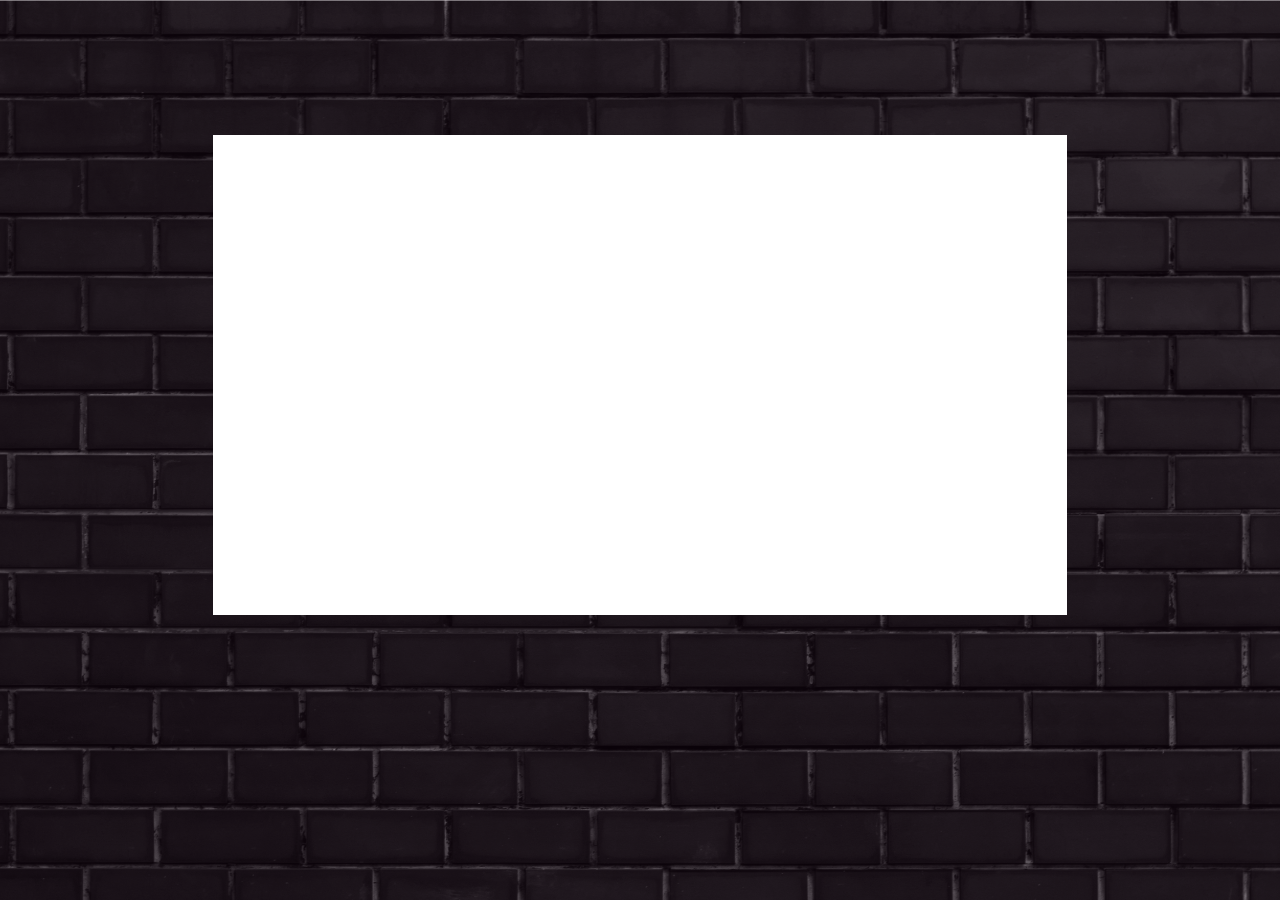
<file: index.html>
<!DOCTYPE html>
<html lang="en">

<head>
    <meta charset="UTF-8">
    <meta http-equiv="X-UA-Compatible" content="IE=edge">
    <meta name="viewport" content="width=device-width, initial-scale=1.0">
    <title>Ova musical</title>
    <link rel="icon" href="meraki.ico">
    <link rel="stylesheet" href="estilova.css">
    <link rel="stylesheet" href="carga.css">
</head>

<body>

    <!-- carga -->
    <div id="contenedor-carga">

        <div id="carga">
            <span></span>
            <span></span>
            <span></span>
            <span></span>
        </div>


    </div>
    <!-- termina-carga -->
    <div class="fondo">
        <img src="images/fondo.png" alt="" width="10000%">
    </div>
    <div class="contenedorova">
        <iframe class="ova" src="ova.html" style="width: 1000px; height: 480px;" frameborder="0"></iframe>
    </div>

    <script src="carga.js"></script>
</body>

</html>
</file>
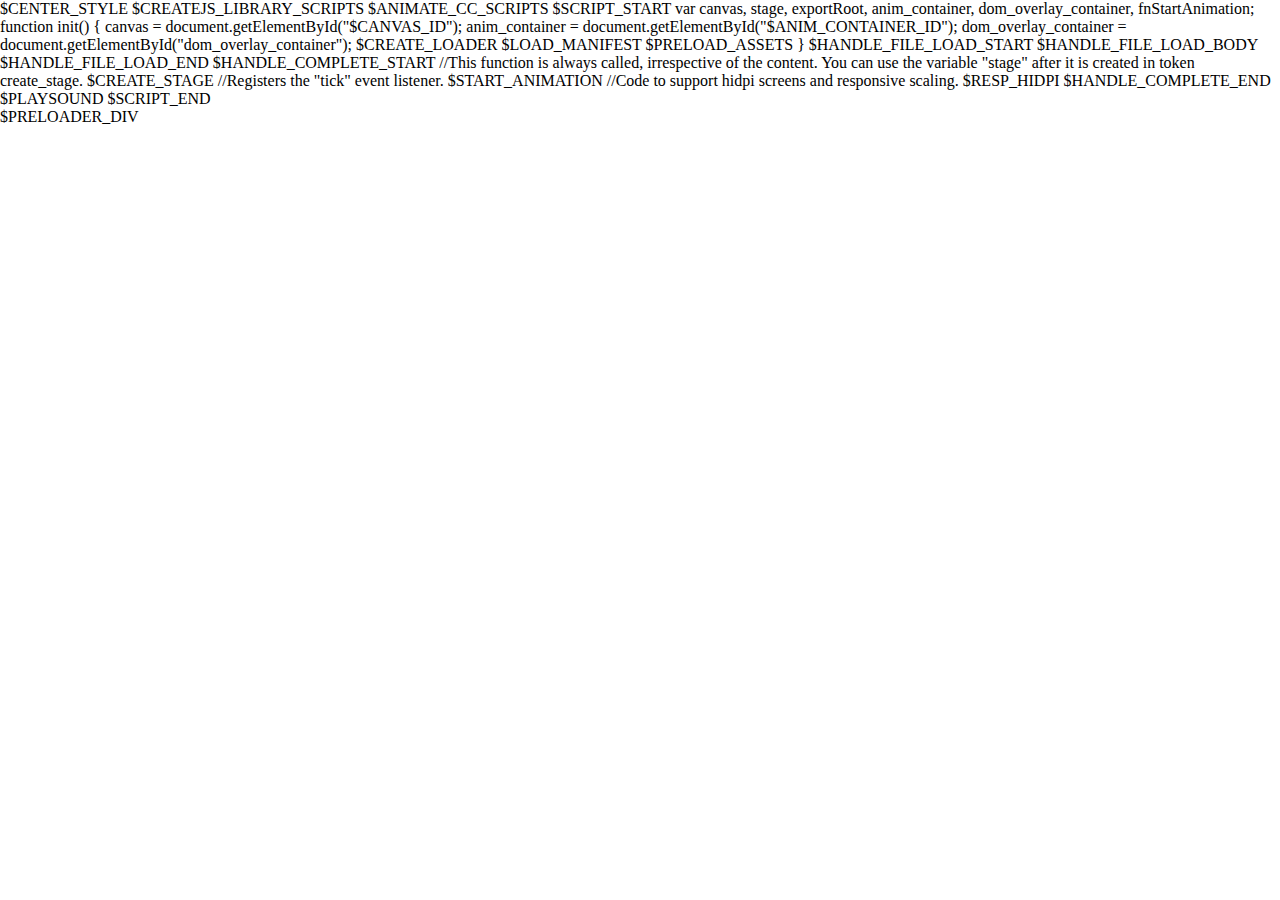
<file: Plantilla predeterminada.html>
<!DOCTYPE html>
<!--
	NOTES:
	1. All tokens are represented by '$' sign in the template.
	2. You can write your code only wherever mentioned.
	3. All occurrences of existing tokens will be replaced by their appropriate values.
	4. Blank lines will be removed automatically.
	5. Remove unnecessary comments before creating your template.
-->

<html>
<head>
<meta charset="UTF-8">
<meta name="authoring-tool" content="$VERSION">
<title>$TITLE</title>
<!-- write your code here -->
$CENTER_STYLE
$CREATEJS_LIBRARY_SCRIPTS
$ANIMATE_CC_SCRIPTS
$SCRIPT_START
var canvas, stage, exportRoot, anim_container, dom_overlay_container, fnStartAnimation;
function init() {
	canvas = document.getElementById("$CANVAS_ID");
	anim_container = document.getElementById("$ANIM_CONTAINER_ID");
	dom_overlay_container = document.getElementById("dom_overlay_container");
	$CREATE_LOADER
	$LOAD_MANIFEST
	$PRELOAD_ASSETS
}
$HANDLE_FILE_LOAD_START	
	$HANDLE_FILE_LOAD_BODY	
$HANDLE_FILE_LOAD_END
$HANDLE_COMPLETE_START
	//This function is always called, irrespective of the content. You can use the variable "stage" after it is created in token create_stage.
	$CREATE_STAGE	
	//Registers the "tick" event listener.
	$START_ANIMATION	    
	//Code to support hidpi screens and responsive scaling.
	$RESP_HIDPI	
$HANDLE_COMPLETE_END
$PLAYSOUND
$SCRIPT_END
<!-- write your code here -->
</head>
<body onload="init();" style="margin:0px;">
	<div id="$ANIM_CONTAINER_ID" style="background-color:$BG; width:$WTpx; height:$HTpx">
		<canvas id="$CANVAS_ID" width="$WT" height="$HT" style="position: absolute; display: $CANVAS_DISP; background-color:$BG;"></canvas>
		<div id="dom_overlay_container" style="pointer-events:none; overflow:hidden; width:$WTpx; height:$HTpx; position: absolute; left: 0px; top: 0px; display: $CANVAS_DISP;">
		</div>
	</div>
    $PRELOADER_DIV
</body>
</html>
</file>
<file: estilova.css>
* {
    margin: auto;
    padding: 0;
    box-sizing: border-box;
}

.contenedorova {
    display: flex;
    align-items: center;
    justify-content: center;
    margin-left: 10vw;
    margin-right: 10vw;
    position: relative;
    top: 15vh;
}

.fondo {
    display: flex;
    justify-content: center;
    position: fixed;
}
</file>
<file: carga.css>
* #contenedor-carga {
    background-color: #f3f3f3;
    position: fixed;
    width: 100vw;
    height: 100vh;
    z-index: 9999;
    margin: 0;
    padding: 0;
    height: 100vh;
    display: flex;
    align-items: center;
    justify-content: center;
}

#contenedor-carga span {
    width: 25px;
    height: 25px;
    margin: 0 5px;
    border-radius: 50%;
    display: inline-block;
    animation-name: dots;
    animation-iteration-count: infinite;
    animation-timing-function: ease-in-out;
    animation-duration: 1s;
}

#contenedor-carga span:nth-child(1) {
    background-color: #e6e222;
    animation-delay: 0.2s;
}

#contenedor-carga span:nth-child(2) {
    background-color: #2c93f3;
    animation-delay: 0.4s;
}

#contenedor-carga span:nth-child(3) {
    background-color: #c01e1e;
    animation-delay: 0.6s;
}

#contenedor-carga span:nth-child(4) {
    background-color: #15a521;
    animation-delay: 0.s;
}

@keyframes dots {
    50% {
        opacity: 0;
        transform: scale(0.7) translate(10px);
    }
}
</file>
